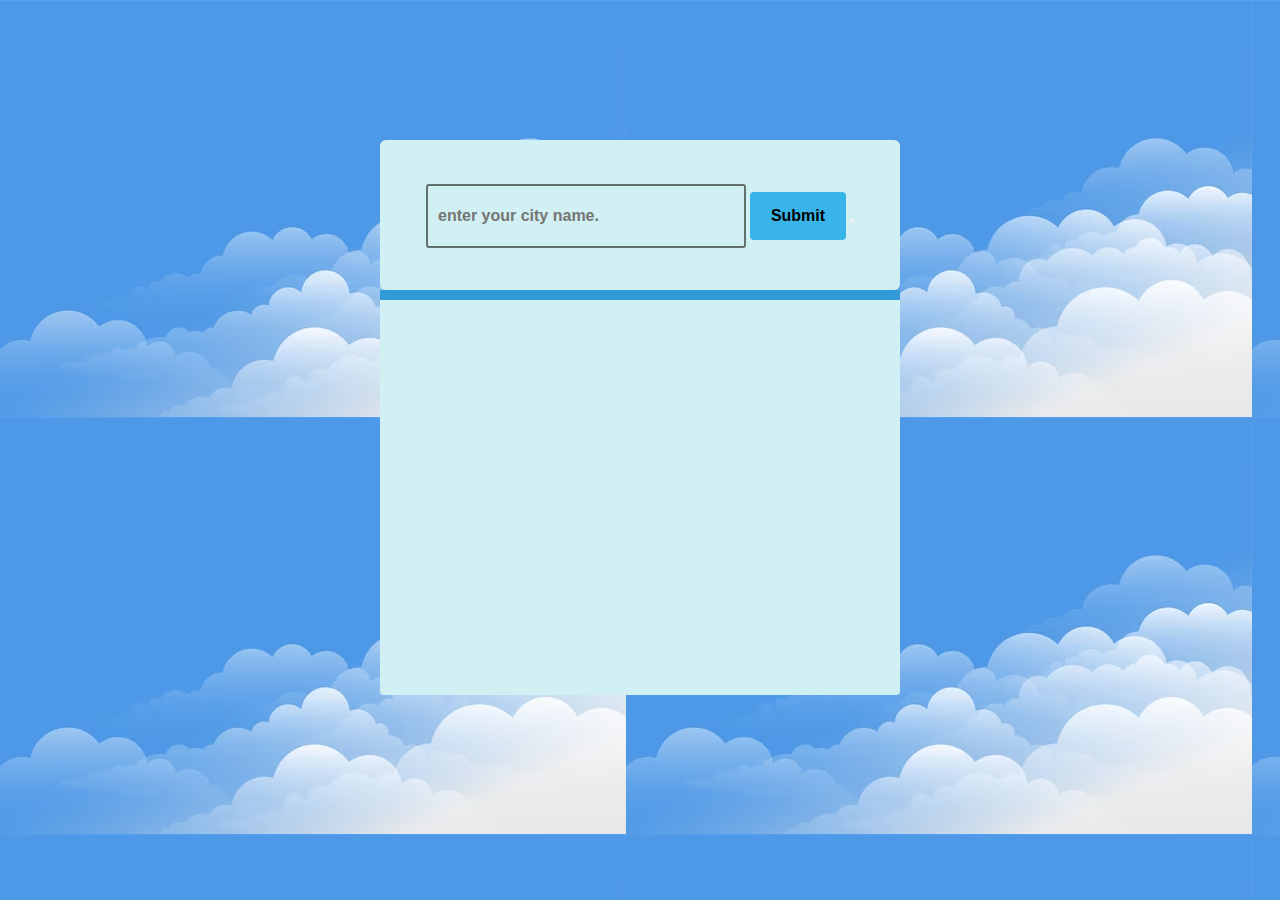
<file: weatherwebsite/index.html>
<!DOCTYPE html>
<html lang="en">
<head>
    <meta charset="UTF-8">
    <meta name="viewport" content="width=device-width, initial-scale=1.0">
    <title>Weather</title>
    <link rel="stylesheet" href="./index.css">
</head>
<body>
    <div class="container">
        <section class="main">
            <section class="inputs">
            <input type="text" placeholder="enter your city name." id="cityinput">
            <input type="submit" placeholder="submit" id="add">
            <button placeholder="submit" id="add"></button>
        </section>
        
    
        <section class="display">
            <div class="wrapper">
                <h2 id="cityoutput"></h2>
                <p id="description"></p>
                <p id="temp"></p>
                <p id="wind"></p>
            </div>
        </section>
    </section>
    </div>
</body>
</html>
</file>
<file: weatherwebsite/index.css>
*{
    margin:0;
    padding:0;
    box-sizing: border-box;
}
body{
    background-image: url('./weatherimg.jpg') ;
}

.container{
    width:600px;
    margin:100px auto;
    padding:40px;

}
.inputs{
    padding: 2rem 0 2rem 0;
    text-align: center;
    justify-content: center;
    background-color: rgb(209, 240, 243);
    height: 150px;
    border-radius:6px;
}
.inputs input[type="text"]
{
    height: 4rem;
    width:20rem;
    background: #212121;
    font-size: 1rem;
    font-weight: bolder;
    padding: 10px;
    border:none;
    background-color: transparent;
    border: 2px solid rgba(23, 27, 21, 0.6);
    border-radius: 3px;

    
}
.inputs input[type="submit"]
{
    height:3rem;
    width:6rem;
    background-color: rgb(57, 180, 233);
    font-weight: bolder;
    font-size: 1rem;
    margin-top: 20px;
    border:none;
    border-radius: 4px;
}
.display{
    text-align: center;
    width: 520px;
    color:rgb(85, 85, 182);
}
.wrapper{
    margin:0 9 rem;
    background-color:rgb(209, 240, 243);
    height: 45vh;
    border-radius: 4px;
}
.wrapper h2{
    padding: 5px 0;
    text-align: center;
    background:rgb(51, 154, 218) ;
}
.wrapper p{
    margin:20px 50px;
    font-size: 23px;
    text-align: left;
    margin-right: 20px;
}
.wrapper h2 span{
    font-size: 26px;
}
.wrapper p span{
    font-size: 25px;
}
</file>
